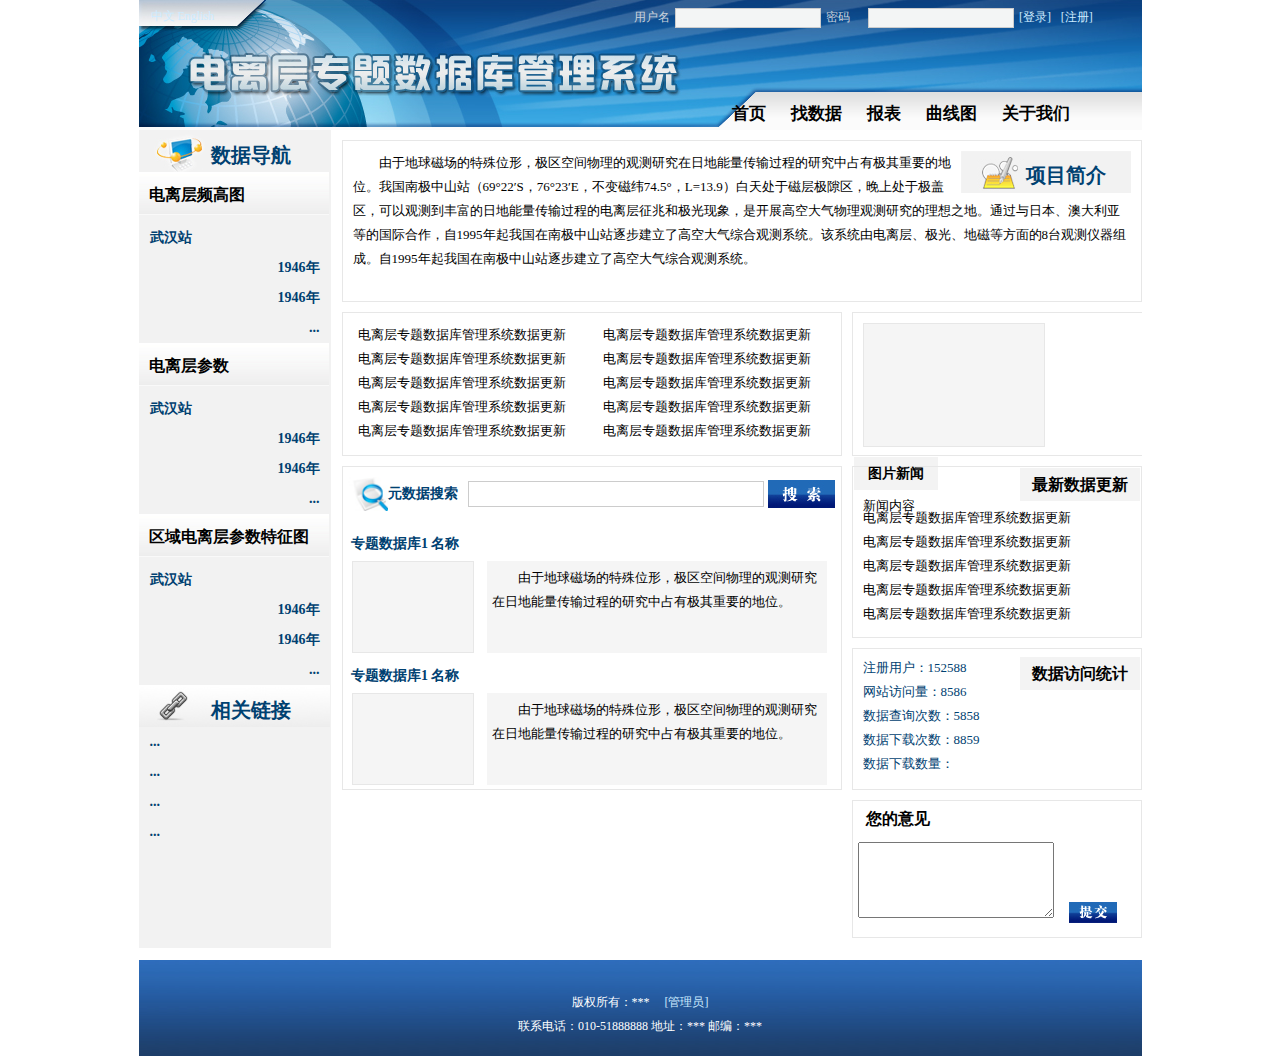
<file: WebRoot/index.html>
<!DOCTYPE html PUBLIC "-//W3C//DTD XHTML 1.0 Transitional//EN" "http://www.w3.org/TR/xhtml1/DTD/xhtml1-transitional.dtd">
<html xmlns="http://www.w3.org/1999/xhtml">
<head>
<meta http-equiv="Content-Type" content="text/html; charset=gb2312" />
<title>�����ר�����ݿ����ϵͳ</title>
<link href="images/1.css" type="text/css" rel="stylesheet" />
</head>

<body>
<div id="top">
<div class="top_right">
<table width="478" border="0" cellspacing="0" cellpadding="0">
  <tr>
    <td width="45" height="35" class="fontstyle1">�û���</td>
    <td width="152"><label>
      <input type="text" name="textfield" class="boxinput1" />
    </label></td>
    <td width="45" height="35" class="fontstyle1">����</td>
    <td width="152"><label>
      <input type="password" name="textfield" class="boxinput1" />
    </label></td>
    <td width="45"><a href="#" class="a1">[��¼]</a></td>
    <td width="55"><a href="#" class="a1">[ע��]</a></td>
  </tr>
  <tr>
    <td height="67" colspan="6">&nbsp;</td>
    </tr>
  <tr>
    <td height="30" colspan="6">
	<div class="nav">
	<a href="#" class="a2 nav_float">��ҳ</a>
	<a href="#" class="a2 nav_float">������</a>
	<a href="#" class="a2 nav_float">����</a>
	<a href="#" class="a2 nav_float">����ͼ</a>
	<a href="#" class="a2 nav_float">��������</a>
	</div>
	
	</td>
    </tr>
</table>
</div><!--top�Ҳ����-->
<div class="top_language"><a href="javascript:;" class="a1">����</a>   <a href="javascript:;" class="a1">English</a> </div>
</div><!--top����-->

<div  id="right">
<div class="rightbox1">
<div class="title4">��Ŀ���</div>
���ڵ���ų�������λ�Σ������ռ������Ĺ۲��о����յ�����������̵��о���ռ�м�����Ҫ�ĵ�λ���ҹ��ϼ���ɽվ��69��22��S��76��23��E�������γ74.5�㣬L=13.9�����촦�ڴŲ㼫϶�������ϴ��ڼ����������Թ۲⵽�ḻ���յ�����������̵ĵ�������׺ͼ��������ǿ�չ�߿մ��������۲��о�������֮�ء�ͨ�����ձ����Ĵ����ǵȵĹ��ʺ�������1995�����ҹ����ϼ���ɽվ�𲽽����˸߿մ����ۺϹ۲�ϵͳ����ϵͳ�ɵ���㡢���⡢�شŵȷ����8̨�۲�������ɡ���1995�����ҹ����ϼ���ɽվ�𲽽����˸߿մ����ۺϹ۲�ϵͳ��</div>
<!--rightbox1 ��Ŀ��� ����-->
<div class="rightbox2">
<div class="rightbox2_1">
<div class="rightbox2_1_img"></div>
<div class="title5">ͼƬ����</div>
<div class="rightbox2_1_text"><a href="#" class="a2">��������</a></div>
</div><!--rightbox2_1 ����-->

<div class="rightbox2_2">
<div class="title6">�������ݸ���</div>
<div class="rightbox2_2_text">
<a href="#" class="a2">�����ר�����ݿ����ϵͳ���ݸ���</a><br />
<a href="#" class="a2">�����ר�����ݿ����ϵͳ���ݸ���</a><br />
<a href="#" class="a2">�����ר�����ݿ����ϵͳ���ݸ���</a><br />
<a href="#" class="a2">�����ר�����ݿ����ϵͳ���ݸ���</a><br />
<a href="#" class="a2">�����ר�����ݿ����ϵͳ���ݸ���</a>
</div>
</div><!--rightbox2_2 ����-->

<div class="rightbox2_3">
<div class="title6" style="margin-top:1px;">���ݷ���ͳ��</div>
<div class="rightbox2_3_text">
ע���û���152588<br />
��վ��������8586<br />
���ݲ�ѯ������5858<br />
�������ش�����8859<br />
��������������
</div>
</div><!--rightbox2_3 ����-->

<div class="rightbox2_4">
<div class="title7">�������</div>
<table width="99%" border="0" cellspacing="0" cellpadding="0">
  <tr>
    <td width="76%" height="70"><label>
      <textarea name="textarea" rows="4" class="textarea1"></textarea>
    </label></td>
    <td width="24%" valign="bottom"><a href="#"><img src="images/d10.jpg" width="48" height="21" border="0" /></a></td>
  </tr>
</table>
</div>
<!--rightbox2_4 ����-->
</div><!--rightbox2 ����-->
<div  class="rightbox3_1">
<div class="rightbox3_1_text">
<a href="#" class="a2">�����ר�����ݿ����ϵͳ���ݸ���</a><br />
<a href="#" class="a2">�����ר�����ݿ����ϵͳ���ݸ���</a><br />
<a href="#" class="a2">�����ר�����ݿ����ϵͳ���ݸ���</a><br />
<a href="#" class="a2">�����ר�����ݿ����ϵͳ���ݸ���</a><br />
<a href="#" class="a2">�����ר�����ݿ����ϵͳ���ݸ���</a>
</div>
<div class="rightbox3_1_text">
<a href="#" class="a2">�����ר�����ݿ����ϵͳ���ݸ���</a><br />
<a href="#" class="a2">�����ר�����ݿ����ϵͳ���ݸ���</a><br />
<a href="#" class="a2">�����ר�����ݿ����ϵͳ���ݸ���</a><br />
<a href="#" class="a2">�����ר�����ݿ����ϵͳ���ݸ���</a><br />
<a href="#" class="a2">�����ר�����ݿ����ϵͳ���ݸ���</a>
</div>
</div>

<div class="rightbox3_2"> 
 <table width="99%" border="0" cellspacing="0" cellpadding="0" class="rightbox3_2_m">
    <tr>
      <td width="46" height="34" align="right" class="fontstyle2" ><img src="images/d09.jpg" width="41" height="34" /></td>
      <td width="88" align="left" class="fontstyle2" >Ԫ��������</td>
      <td width="301"><label></label>
          <input type="text" name="textfield2" class="boxinput2" /></td>
      <td width="67"><a href="#"><img src="images/d08.jpg" width="67" height="28" border="0" /></a></td>
    </tr>
  </table>
  <!--��������-->
<table width="98%" border="0" align="center" cellpadding="0" cellspacing="0">
  <tr>
    <td height="30" colspan="2" valign="bottom" class="fontstyle2">&nbsp;ר�����ݿ�1 ����</td>
    </tr>
  <tr>
    <td width="135" ><div class="rightbox3_img"></div></td>
    <td><div class="rightbox3_text">���ڵ���ų�������λ�Σ������ռ������Ĺ۲��о����յ�����������̵��о���ռ�м�����Ҫ�ĵ�λ��</div></td>
  </tr>
    <tr>
    <td height="30" colspan="2" valign="bottom" class="fontstyle2">&nbsp;ר�����ݿ�1 ����</td>
    </tr>
  <tr>
    <td width="135" ><div class="rightbox3_img"></div></td>
    <td><div class="rightbox3_text">���ڵ���ų�������λ�Σ������ռ������Ĺ۲��о����յ�����������̵��о���ռ�м�����Ҫ�ĵ�λ��</div></td>
  </tr>  
  
    <tr>
    <td height="30" colspan="2" valign="bottom" class="fontstyle2">&nbsp;ר�����ݿ�1 ����</td>
    </tr>
  <tr>
    <td width="135" ><div class="rightbox3_img"></div></td>
    <td><div class="rightbox3_text">���ڵ���ų�������λ�Σ������ռ������Ĺ۲��о����յ�����������̵��о���ռ�м�����Ҫ�ĵ�λ��</div></td>
  </tr>
  
</table>

</div>
</div><!--right ����-->

<div  id="left">
<div class="title1">���ݵ���</div>
<div class="title2">�����Ƶ��ͼ</div>
<table width="170" border="0" align="center" cellpadding="0" cellspacing="0">
  <tr>
    <td height="30" class="fontstyle2"><a href="#" class="a3">�人վ</a></td>
  </tr>
  <tr>
    <td height="30" align="right" class="fontstyle2"><a href="#"  class="a3">1946��</a></td>
  </tr>
  <tr>
    <td height="30" align="right" class="fontstyle2"><a href="#"  class="a3">1946��</a></td>
  </tr>
  <tr>
     <td height="30" align="right" class="fontstyle2"><a href="#"  class="a3">...</a></td>
  </tr>
</table>
<div class="title2">��������</div>
<table width="170" border="0" align="center" cellpadding="0" cellspacing="0">
  <tr>
    <td height="30" class="fontstyle2"><a href="#" class="a3">�人վ</a></td>
  </tr>
  <tr>
    <td height="30" align="right" class="fontstyle2"><a href="#"  class="a3">1946��</a></td>
  </tr>
  <tr>
    <td height="30" align="right" class="fontstyle2"><a href="#"  class="a3">1946��</a></td>
  </tr>
  <tr>
     <td height="30" align="right" class="fontstyle2"><a href="#"  class="a3">...</a></td>
  </tr>
</table>
<div class="title2">���������������ͼ</div>
<table width="170" border="0" align="center" cellpadding="0" cellspacing="0">
  <tr>
    <td height="30" class="fontstyle2"><a href="#" class="a3">�人վ</a></td>
  </tr>
  <tr>
    <td height="30" align="right" class="fontstyle2"><a href="#"  class="a3">1946��</a></td>
  </tr>
  <tr>
    <td height="30" align="right" class="fontstyle2"><a href="#"  class="a3">1946��</a></td>
  </tr>
  <tr>
     <td height="30" align="right" class="fontstyle2"><a href="#"  class="a3">...</a></td>
  </tr>
</table>
<div class="title3">�������</div>
<table width="170" border="0" align="center" cellpadding="0" cellspacing="0">
  <tr>
    <td height="30" class="fontstyle2"><a href="#" class="a3">...</a></td>
  </tr>
  <tr>
    <td height="30" class="fontstyle2"><a href="#"  class="a3">...</a></td>
  </tr>
  <tr>
    <td height="30" class="fontstyle2"><a href="#"  class="a3">...</a></td>
  </tr>
  <tr>
    <td height="30" class="fontstyle2"><a href="#"  class="a3">...</a></td>
  </tr>
</table>
</div><!--left ����-->
<div id="bottom">
��Ȩ���У�*** &nbsp;&nbsp;&nbsp;&nbsp;<a href="ht/index.do" class="a1" target="blank">[����Ա]</a><br />
��ϵ�绰��010-51888888  ��ַ��*** �ʱࣺ***
</div>
</body>
</html>
</file>
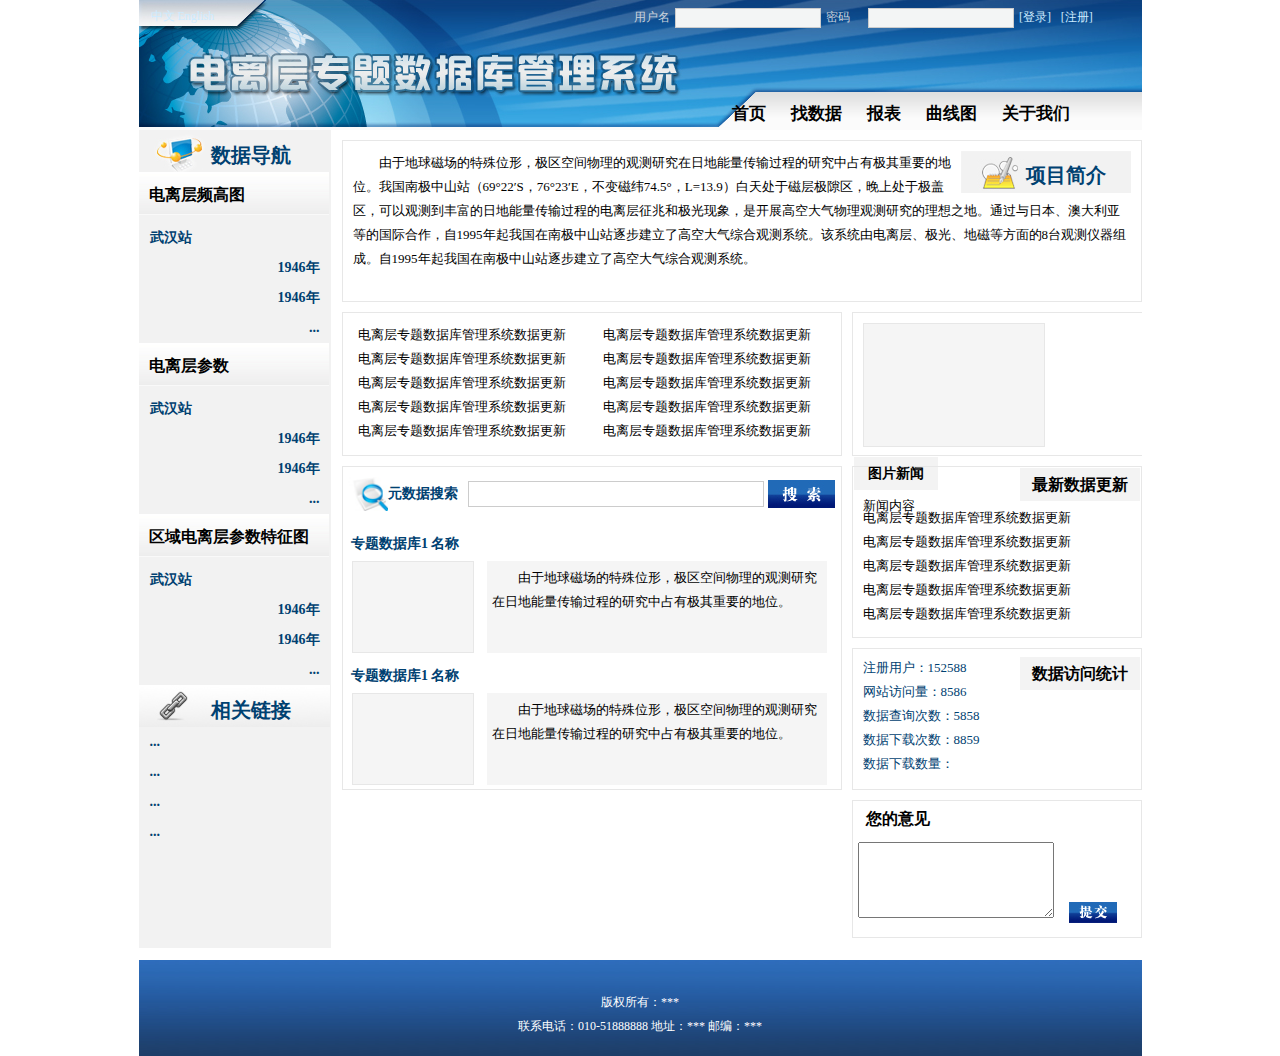
<file: WebRoot/index0.html>
<!DOCTYPE html PUBLIC "-//W3C//DTD XHTML 1.0 Transitional//EN" "http://www.w3.org/TR/xhtml1/DTD/xhtml1-transitional.dtd">
<html xmlns="http://www.w3.org/1999/xhtml">
<head>
<meta http-equiv="Content-Type" content="text/html; charset=gb2312" />
<title>�ޱ����ĵ�</title>
<link href="images/1.css" type="text/css" rel="stylesheet" />
</head>

<body>
<div id="top">
<div class="top_right">
<table width="478" border="0" cellspacing="0" cellpadding="0">
  <tr>
    <td width="45" height="35" class="fontstyle1">�û���</td>
    <td width="152"><label>
      <input type="text" name="textfield" class="boxinput1" />
    </label></td>
    <td width="45" height="35" class="fontstyle1">����</td>
    <td width="152"><label>
      <input type="password" name="textfield" class="boxinput1" />
    </label></td>
    <td width="45"><a href="#" class="a1">[��¼]</a></td>
    <td width="55"><a href="#" class="a1">[ע��]</a></td>
  </tr>
  <tr>
    <td height="67" colspan="6">&nbsp;</td>
    </tr>
  <tr>
    <td height="30" colspan="6">
	<div class="nav">
	<a href="#" class="a2 nav_float">��ҳ</a>
	<a href="#" class="a2 nav_float">������</a>
	<a href="#" class="a2 nav_float">����</a>
	<a href="#" class="a2 nav_float">����ͼ</a>
	<a href="#" class="a2 nav_float">��������</a>
	</div>
	
	</td>
    </tr>
</table>
</div><!--top�Ҳ����-->
<div class="top_language"><a href="#" class="a1">����</a>   <a href="#" class="a1">English</a> </div>
</div><!--top����-->

<div  id="right">
<div class="rightbox1">
<div class="title4">��Ŀ���</div>
���ڵ���ų�������λ�Σ������ռ������Ĺ۲��о����յ�����������̵��о���ռ�м�����Ҫ�ĵ�λ���ҹ��ϼ���ɽվ��69��22��S��76��23��E�������γ74.5�㣬L=13.9�����촦�ڴŲ㼫϶�������ϴ��ڼ����������Թ۲⵽�ḻ���յ�����������̵ĵ�������׺ͼ��������ǿ�չ�߿մ��������۲��о�������֮�ء�ͨ�����ձ����Ĵ����ǵȵĹ��ʺ�������1995�����ҹ����ϼ���ɽվ�𲽽����˸߿մ����ۺϹ۲�ϵͳ����ϵͳ�ɵ���㡢���⡢�شŵȷ����8̨�۲�������ɡ���1995�����ҹ����ϼ���ɽվ�𲽽����˸߿մ����ۺϹ۲�ϵͳ��</div>
<!--rightbox1 ��Ŀ��� ����-->
<div class="rightbox2">
<div class="rightbox2_1">
<div class="rightbox2_1_img"></div>
<div class="title5">ͼƬ����</div>
<div class="rightbox2_1_text"><a href="#" class="a2">��������</a></div>
</div><!--rightbox2_1 ����-->

<div class="rightbox2_2">
<div class="title6">�������ݸ���</div>
<div class="rightbox2_2_text">
<a href="#" class="a2">�����ר�����ݿ����ϵͳ���ݸ���</a><br />
<a href="#" class="a2">�����ר�����ݿ����ϵͳ���ݸ���</a><br />
<a href="#" class="a2">�����ר�����ݿ����ϵͳ���ݸ���</a><br />
<a href="#" class="a2">�����ר�����ݿ����ϵͳ���ݸ���</a><br />
<a href="#" class="a2">�����ר�����ݿ����ϵͳ���ݸ���</a>
</div>
</div><!--rightbox2_2 ����-->

<div class="rightbox2_3">
<div class="title6" style="margin-top:1px;">���ݷ���ͳ��</div>
<div class="rightbox2_3_text">
ע���û���152588<br />
��վ��������8586<br />
���ݲ�ѯ������5858<br />
�������ش�����8859<br />
��������������
</div>
</div><!--rightbox2_3 ����-->

<div class="rightbox2_4">
<div class="title7">�������</div>
<table width="99%" border="0" cellspacing="0" cellpadding="0">
  <tr>
    <td width="76%" height="70"><label>
      <textarea name="textarea" rows="4" class="textarea1"></textarea>
    </label></td>
    <td width="24%" valign="bottom"><a href="#"><img src="images/d10.jpg" width="48" height="21" border="0" /></a></td>
  </tr>
</table>
</div>
<!--rightbox2_4 ����-->
</div><!--rightbox2 ����-->
<div  class="rightbox3_1">
<div class="rightbox3_1_text">
<a href="#" class="a2">�����ר�����ݿ����ϵͳ���ݸ���</a><br />
<a href="#" class="a2">�����ר�����ݿ����ϵͳ���ݸ���</a><br />
<a href="#" class="a2">�����ר�����ݿ����ϵͳ���ݸ���</a><br />
<a href="#" class="a2">�����ר�����ݿ����ϵͳ���ݸ���</a><br />
<a href="#" class="a2">�����ר�����ݿ����ϵͳ���ݸ���</a>
</div>
<div class="rightbox3_1_text">
<a href="#" class="a2">�����ר�����ݿ����ϵͳ���ݸ���</a><br />
<a href="#" class="a2">�����ר�����ݿ����ϵͳ���ݸ���</a><br />
<a href="#" class="a2">�����ר�����ݿ����ϵͳ���ݸ���</a><br />
<a href="#" class="a2">�����ר�����ݿ����ϵͳ���ݸ���</a><br />
<a href="#" class="a2">�����ר�����ݿ����ϵͳ���ݸ���</a>
</div>
</div>

<div class="rightbox3_2"> 
 <table width="99%" border="0" cellspacing="0" cellpadding="0" class="rightbox3_2_m">
    <tr>
      <td width="46" height="34" align="right" class="fontstyle2" ><img src="images/d09.jpg" width="41" height="34" /></td>
      <td width="88" align="left" class="fontstyle2" >Ԫ��������</td>
      <td width="301"><label></label>
          <input type="text" name="textfield2" class="boxinput2" /></td>
      <td width="67"><a href="#"><img src="images/d08.jpg" width="67" height="28" border="0" /></a></td>
    </tr>
  </table>
  <!--��������-->
<table width="98%" border="0" align="center" cellpadding="0" cellspacing="0">
  <tr>
    <td height="30" colspan="2" valign="bottom" class="fontstyle2">&nbsp;ר�����ݿ�1 ����</td>
    </tr>
  <tr>
    <td width="135" ><div class="rightbox3_img"></div></td>
    <td><div class="rightbox3_text">���ڵ���ų�������λ�Σ������ռ������Ĺ۲��о����յ�����������̵��о���ռ�м�����Ҫ�ĵ�λ��</div></td>
  </tr>
    <tr>
    <td height="30" colspan="2" valign="bottom" class="fontstyle2">&nbsp;ר�����ݿ�1 ����</td>
    </tr>
  <tr>
    <td width="135" ><div class="rightbox3_img"></div></td>
    <td><div class="rightbox3_text">���ڵ���ų�������λ�Σ������ռ������Ĺ۲��о����յ�����������̵��о���ռ�м�����Ҫ�ĵ�λ��</div></td>
  </tr>  
  
    <tr>
    <td height="30" colspan="2" valign="bottom" class="fontstyle2">&nbsp;ר�����ݿ�1 ����</td>
    </tr>
  <tr>
    <td width="135" ><div class="rightbox3_img"></div></td>
    <td><div class="rightbox3_text">���ڵ���ų�������λ�Σ������ռ������Ĺ۲��о����յ�����������̵��о���ռ�м�����Ҫ�ĵ�λ��</div></td>
  </tr>
  
</table>

</div>
</div><!--right ����-->

<div  id="left">
<div class="title1">���ݵ���</div>
<div class="title2">�����Ƶ��ͼ</div>
<table width="170" border="0" align="center" cellpadding="0" cellspacing="0">
  <tr>
    <td height="30" class="fontstyle2"><a href="#" class="a3">�人վ</a></td>
  </tr>
  <tr>
    <td height="30" align="right" class="fontstyle2"><a href="#"  class="a3">1946��</a></td>
  </tr>
  <tr>
    <td height="30" align="right" class="fontstyle2"><a href="#"  class="a3">1946��</a></td>
  </tr>
  <tr>
     <td height="30" align="right" class="fontstyle2"><a href="#"  class="a3">...</a></td>
  </tr>
</table>
<div class="title2">��������</div>
<table width="170" border="0" align="center" cellpadding="0" cellspacing="0">
  <tr>
    <td height="30" class="fontstyle2"><a href="#" class="a3">�人վ</a></td>
  </tr>
  <tr>
    <td height="30" align="right" class="fontstyle2"><a href="#"  class="a3">1946��</a></td>
  </tr>
  <tr>
    <td height="30" align="right" class="fontstyle2"><a href="#"  class="a3">1946��</a></td>
  </tr>
  <tr>
     <td height="30" align="right" class="fontstyle2"><a href="#"  class="a3">...</a></td>
  </tr>
</table>
<div class="title2">���������������ͼ</div>
<table width="170" border="0" align="center" cellpadding="0" cellspacing="0">
  <tr>
    <td height="30" class="fontstyle2"><a href="#" class="a3">�人վ</a></td>
  </tr>
  <tr>
    <td height="30" align="right" class="fontstyle2"><a href="#"  class="a3">1946��</a></td>
  </tr>
  <tr>
    <td height="30" align="right" class="fontstyle2"><a href="#"  class="a3">1946��</a></td>
  </tr>
  <tr>
     <td height="30" align="right" class="fontstyle2"><a href="#"  class="a3">...</a></td>
  </tr>
</table>
<div class="title3">�������</div>
<table width="170" border="0" align="center" cellpadding="0" cellspacing="0">
  <tr>
    <td height="30" class="fontstyle2"><a href="#" class="a3">...</a></td>
  </tr>
  <tr>
    <td height="30" class="fontstyle2"><a href="#"  class="a3">...</a></td>
  </tr>
  <tr>
    <td height="30" class="fontstyle2"><a href="#"  class="a3">...</a></td>
  </tr>
  <tr>
    <td height="30" class="fontstyle2"><a href="#"  class="a3">...</a></td>
  </tr>
</table>
</div><!--left ����-->
<div id="bottom">
��Ȩ���У�***<br />
��ϵ�绰��010-51888888  ��ַ��*** �ʱࣺ***
</div>
</body>
</html>
</file>
<file: WebRoot/images/1.css>
/* CSS Document */

body{ margin:0 auto !important;
padding:0 ;
width:1003px;
background:#ffffff;
font-size:12px;
}

#top{ width:1003px;
height:130px;
overflow:hidden;
background:url(d01.jpg) no-repeat;}

#left{ width:192px;
height:818px;
background:#f2f2f2;
float:left;
margin-right:8px;
}

#right{ 
	width:800px;
height:830px;
overflow: hidden;
float:right;
margin:0px;
border:0px solid red; 
}

.top_language{
width:90px;
height:18px;
padding-left:12px;
padding-top:8px;
float:left; }

.a1:link{ color:#cdebff; text-decoration:none; }
.a1:visited{ color:#cdebff; text-decoration:none; }
.a1:active{ color:#cdebff; text-decoration:none; }
.a1:hover{ color:#ffffff; text-decoration:none; }

.a2:link{ color:#000000; text-decoration:none; }
.a2:visited{ color:#000000; text-decoration:none; }
.a2:active{ color:#000000; text-decoration:none; }
.a2:hover{ color:#003399; text-decoration:none; }

.a3:link{ color:#004171; text-decoration:none; }
.a3:visited{ color:#004171; text-decoration:none; }
.a3:active{ color:#004171; text-decoration:none; }
.a3:hover{ color:#999999; text-decoration:none; }

.a4:link{ color: #FF6600; font-size:13px;}
.a4:visited{ color: #FF6600; font-size:13px; }
.a4:active{color: #FF6600; font-size:13px;}
.a4:hover{ color: #990000; font-size:13px; }

.top_right{
width:508px;
height:130px;
float:right;
}

.fontstyle1{ color:#cad2db;}
.fontstyle2{ color:#004171; font-size:14px; font-weight:bold; }
.fontstyle3{ color: #CC3300;}
.fontstyle4{ font-size:14px; }

.boxinput1{ width:140px; height:14px; padding-top:3px; border:1px #cccccc solid; color:999999; font-size:14px; background:#f3f5f5;}
.boxinput2{ width:290px; height:20px; padding-top:3px; border:1px #cccccc solid; color:999999; font-size:14px; background:#ffffff;}
.boxinput3{ width:220px; height:20px; padding-top:3px; border:1px #cccccc solid; font-size:14px; background:#ffffff;}
.boxinput4{ width:80px; height:20px; padding-top:3px; border:1px #cccccc solid; font-size:14px; background:#ffffff;}
.y_img{ width:80px; height:24px; background:#EFEFEF;}


.nav{ width:380px;
height:30px;
float:right;
font-size:17px; 
font-weight:bold; 
}
.nav_float{ float:left; margin-right:25px;}

.title1{ width:120px; height:30px; background:url(d03.jpg) no-repeat;padding-left:72px; padding-top:12px; font-size:20px; font-weight:bold; color:#004171;}
.title2{ width:180px; height:30px; background:url(d04.jpg) repeat-x;padding-left:10px; padding-top:13px; font-size:16px; font-weight:bold; margin-bottom:8px; }
.title3{ width:120px; height:30px; background:url(d05.jpg) no-repeat;padding-left:72px; padding-top:12px; font-size:20px; font-weight:bold; color:#004171; }
.title4{ width:105px; height:30px; background:url(d06.jpg) no-repeat; padding-left:65px; padding-top:12px; font-size:20px; font-weight:bold; color:#004171;margin-left:10px; margin-bottom:5px; float:right; text-indent:0em;}
.title5{ width:84px; height:28px; background:#f3f3f3; text-align:center; padding-top:5px; font-size:14px; font-weight:bold; margin:1px 0px 4px 1px; overflow: hidden;}
.title6{ width:120px; height:28px; background:#f3f3f3; text-align:center; padding-top:5px; font-size:16px; font-weight:bold; float:right; margin-top:1px; margin-right:1px;}
.title7{ width:90px; height:20px; text-align:center; padding-top:5px; font-size:16px; font-weight:bold; margin:1px 1px 10px 0px; }



.rightbox1{ width:778px; height:140px; border:1px solid #e7e7e7; margin-top:10px; line-height:24px; font-size:13px; padding:10px; text-indent:2em; margin-bottom:10px; overflow-y:auto;}
.rightbox2{ width:290px; height:560px; margin-left:10px; float:right; line-height:24px; font-size:13px;  }


.rightbox2_1{ width:298px; height:142px;  border:1px solid #e7e7e7; margin-bottom:10px;}
.rightbox2_1_img{ width:180px; height:120px; margin:10px;padding-top:2px;  background:#f5f5f5;  border:1px solid #e7e7e7; }
.rightbox2_1_text{ width:75px; height:90px; margin-left:10px; }

.rightbox2_2{ width:288px; height:170px;  border:1px solid #e7e7e7; margin-bottom:10px;}
.rightbox2_2_text{ width:260px; height:150px; margin-left:10px; overflow:hidden; float:left; margin-top:5px; }

.rightbox2_3{ width:288px; height:140px;  border:1px solid #e7e7e7; margin-bottom:10px;}
.rightbox2_3_text{ width:150px; height:130px; margin-left:10px; overflow:hidden; float:left; color:#004171; }

.rightbox2_4{ width:288px; height:136px;  border:1px solid #e7e7e7;  }

.rightbox2_5{ width:288px; height:140px;  border:1px solid #e7e7e7; margin-bottom:10px;}
.rightbox2_5_img{ width:145px; height:110px; margin:10px;padding-top:2px;  background:#f5f5f5;  border:1px solid #e7e7e7; float:left;}
.rightbox2_5_text{ width:85px; height:90px; margin-left:2px;  float:left;  }

.rightbox3_0{ width:298px; height:132px; line-height:24px; font-size:13px;  border:1px solid #e7e7e7; padding-top:10px; position:relative; overflow: hidden; margin-bottom:10px;}
.rightbox3_1{ width:498px; height:132px; line-height:24px; font-size:13px;  border:1px solid #e7e7e7; padding-top:10px; position:relative; overflow: hidden; margin-bottom:10px;}
.rightbox3_1_text{ width:230px; height:130px; margin-left:15px; overflow:hidden; float:left; }
.rightbox3_2{ width:498px; height:312px;overflow:hidden; line-height:24px; font-size:13px;  border:1px solid #e7e7e7; padding-top:10px; position:relative;  }
.rightbox3_2_m{ margin-bottom:15px;}
.rightbox3_img{ width:120px; height:90px; margin:5px ;  background:#f5f5f5;  border:1px solid #e7e7e7; }
.rightbox3_text{ width:330px; height:82px; margin:5px;  background:#f5f5f5; text-indent:2em; padding:5px; overflow: hidden;}
.textarea1{ width:190px; height:70px; margin:5px ;}
#bottom{ clear:both; width:1003px; height:66px; background:url(d07.jpg) repeat-x; text-align:center; line-height:24px; color:#ffffff; padding-top:30px; }

/*����ҳ��*/
.title8{ width:772px; height:28px;padding-left:30px; padding-top:12px; font-size:20px; font-weight:bold; color:#004171; border-bottom: #004171 3px solid; margin-bottom:20px;}
.newsbox{ width:740px;  height:auto; padding-left:20px;  border:1px solid #e7e7e7; margin:10px; padding-top:15px; padding-bottom:15px;}
.newsbox li{ list-style:none; line-height:35px; border-bottom:#E7E7E7 1px dashed; padding-top:7px; padding-left:10px; font-size:14px; }
.newspage{ width:700px; height:20px; text-align:right;  padding-top:18px; font-size:14px; color:#004171;}
.newstext{  width:730px; height:auto;
	list-style:none; line-height:28px; 
	padding-top:7px; padding-left:10px;
	font-size:12px; text-align:left; text-indent:2em;
	border: solid 0px red; 
}
.newstitle{  width:760px; height:20px; text-align:center; font-size:18px;  font-weight:bold; color:#000000; }
.newsinfo{  width:760px; height:20px; text-align:center; font-size:13px; margin-top:10px; margin-bottom:10px; color:#004173;  }
.news3text{ width:555px; height:110px; margin:10px;  border:1px solid #e7e7e7; text-indent:2em; padding:5px; overflow: hidden; }
.table1{ width:750px; border:1px solid #e7e7e7; padding:10px; margin-left:20px;}


/*��¼ҳ��*/
#top2{ width:1003px;
height:115px;
overflow:hidden;
background:url(d14.jpg) no-repeat;}

.top_right2{
width:478px;
height:115px;
float:right;
}

#content{ width:1003px; height:653px; background:#F6F6F6;}
.loginbox{ width:1003px; height:400px; padding-top:80px; }
.loginbox1{ width:1003px; height:400px; padding-top:80px; }
.loginbox_bor{ border:#bfd0e1 3px solid; background:#ffffff; font-size:14px; width:400px; }
.loginbox_bor2{ border:#bfd0e1 3px solid; background:#ffffff; font-size:14px; width:480px; }

.menu{ width:903px; height:40px; background:url(d16.jpg) repeat-x; text-align:center; padding-left:100px; }
.menutext{ width:97px; height:30px; padding-top:10px; background:url(d17.jpg) no-repeat;  font-size:16px; font-weight:bold; float:left; }
.menutext1{ width:129px; height:30px; padding-top:10px; background:url(d18.jpg) no-repeat;  font-size:16px; font-weight:bold; float:left; }
.select1{ width:220px; height:26px; border:1px #cccccc solid; }

/*��̨ҳ��*/
#content2{ width:1003px; height:653px; background:#fcfdff;}
#left2{ width:162px; height:653px; position:absolute; border-right:3px #9ebde3 solid; background:#eff7ff;  float:left;}
.left2_1{ width:139px; height:25px; padding-left:23px; padding-top:10px; display:block; background:url(d2_01.jpg) repeat-x; border-bottom:1px #9ebde3 solid; color:#003e72; float:left;}
.left2_3{ width:139px; height:25px; padding-left:23px; padding-top:10px; display:block; background:url(d2_01.jpg) repeat-x; border-bottom:1px #9ebde3 solid;  border-top:1px #9ebde3 solid; color:#003e72;  float:left;}
.left2_2{ width:130px; height:22px; padding-left:32px; padding-top:11px; display:block;  color:#003e72;  float:left; }

.a5:link{ color:#004171; text-decoration:none; }
.a5:visited{ color:#004171; text-decoration:none; }
.a5:active{ color:#004171; text-decoration:none; }
.a5:hover{ color:#000000; text-decoration:none; }

.boxinput1_1{ width:100px; height:14px; padding-top:3px; border:1px #cccccc solid; color:999999; font-size:14px; background:#f3f5f5;}
.rightbox2_3_text1{margin-left:10px; float:left; color:#004171; }
.loginbox1{ width:800px; height:400px; padding-top:10px; }
.userregtd{width:120px;height:30px;text-align:right;}
.userregtd_img{width:100px;text-align:left;}
.redcolor{color:red;}
.reportbox{ width:796px;  height:700px; padding-left:0px;  border:1px solid #e7e7e7; margin:3px; padding-top:5px; padding-bottom:15px;}  	
.report_table{ width:790px;font-size:14px; background:#ffffff;border:1px solid #e7e7e7; }  	
.boxinput_report{ width:90px; height:20px; padding-top:3px; border:1px #cccccc solid; font-size:14px; background:#ffffff;}	
.report_table_td{ width:25px; font-size:14px; background:#ffffff;text-align:center;}

.reportbox_chart{ width:796px; height:750px;  padding-left:0px;  border:1px solid #e7e7e7; margin:3px; padding-top:5px; padding-bottom:15px;}  	
.paracharts{min-width: 400px; margin: 0 auto;margin-left:50px; margin-top:10px;}
</file>
